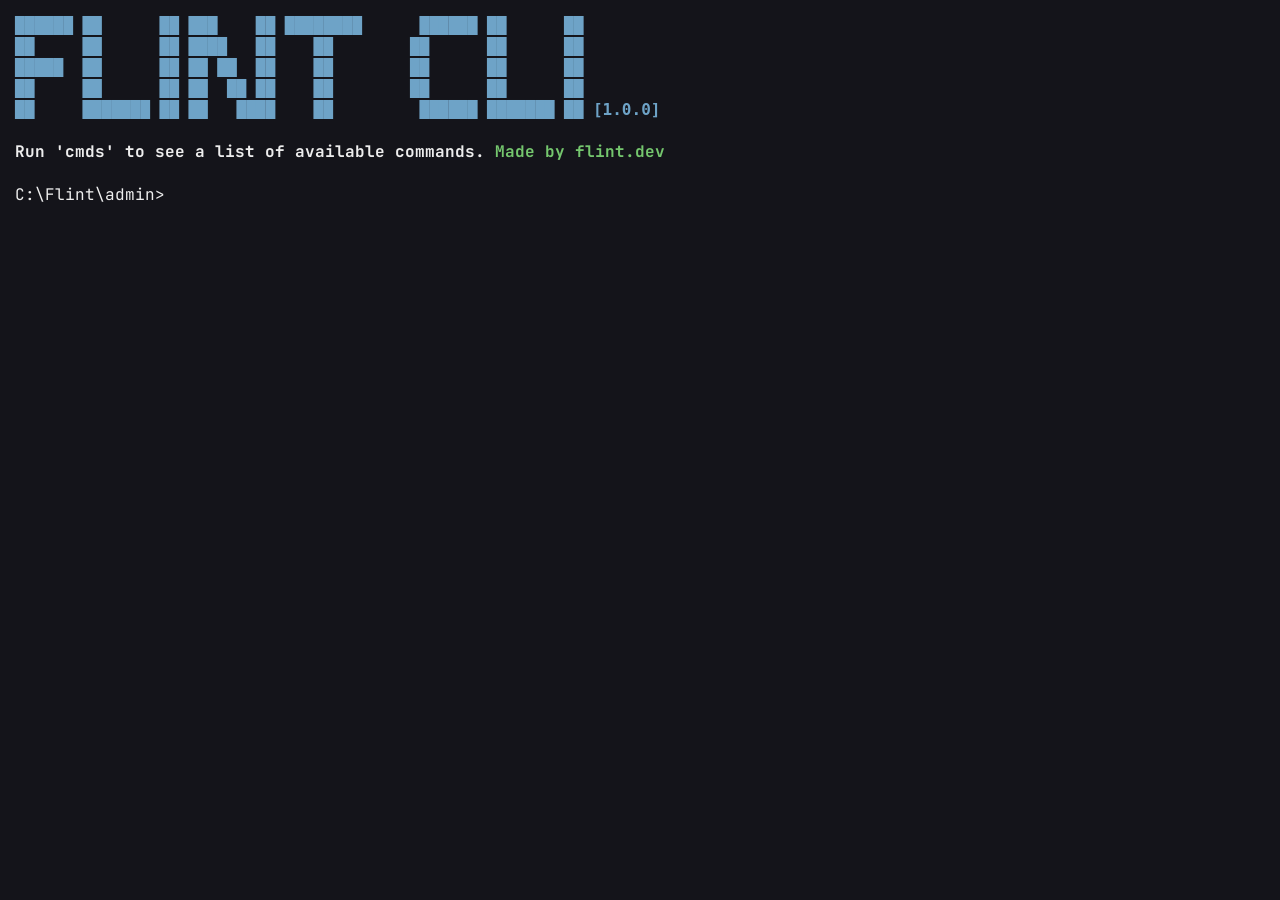
<file: Flint CLI/Flint CLI/index.html>
<!DOCTYPE html>
<html lang="en">
    <head>
        <meta charset="UTF-8">
        <title>Flint CLI</title>
        <link href="style.css" rel="stylesheet">
    </head>
    <body onclick="document.getElementById('cmd-input').focus()">
        <div id="terminal">
            <pre id="logs"><b><span class="default-font info-text">██████ ██      ██ ███    ██ ████████      ██████ ██      ██ 
██     ██      ██ ████   ██    ██        ██      ██      ██ 
█████  ██      ██ ██ ██  ██    ██        ██      ██      ██ 
██     ██      ██ ██  ██ ██    ██        ██      ██      ██ 
██     ███████ ██ ██   ████    ██         ██████ ███████ ██ [1.0.0]</span>

Run 'cmds' to see a list of available commands. <span class="success-text">Made by flint.dev</span></b>

</pre>
            <div class="input-line">
                <span class="prompt">C:\Flint\admin></span>
                <div class="input-container">
                    <input type="text" id="cmd-input" autofocus spellcheck="false" autocomplete="off">
                </div>
            </div>
        </div>
        <script src="https://cdnjs.cloudflare.com/ajax/libs/jquery/3.7.1/jquery.min.js" integrity="sha512-v2CJ7UaYy4JwqLDIrZUI/4hqeoQieOmAZNXBeQyjo21dadnwR+8ZaIJVT8EE2iyI61OV8e6M8PP2/4hpQINQ/g==" crossorigin="anonymous" referrerpolicy="no-referrer"></script>
        <script src="script.js"></script>
    </body>
</html>
</file>
<file: Flint CLI/Flint CLI/style.css>
@import url('https://fonts.googleapis.com/css2?family=JetBrains+Mono:ital,wght@0,100..800;1,100..800&display=swap');

:root{
    --default-text: #eeeeee;
    --info-text: #6ea3c7;
    --error-text: #c76e6e;
    --warn-text: #b4c76e;
    --success-text: #75c76e;
    --other-text: #6ec7c2;
}

body, html{
    background: #14141a;
    margin: 0; padding: 0;
    color: var(--default-text);
    font-family: 'JetBrains Mono', monospace;
    font-variant-ligatures: normal; /* Enables the cool coding ligatures */
    font-optical-sizing: auto;
    font-size: 16px;
    height: 100%;
}

.default-font{
    font-family: 'Consolas', monospace;
}

#terminal{
    padding: 15px;
}

#logs {
    font-family: 'JetBrains Mono', monospace;
    font-variant-ligatures: normal; /* Enables the cool coding ligatures */
    font-optical-sizing: auto;
    font-size: 16px;
    margin: 0;
}

.input-line{
    display: flex;
    align-items: center;
}

.input-container{
    position: relative;
    flex-grow: 1;
}

#cmd-input {
    background: transparent;
    border: none;
    color: inherit;
    font-family: inherit;
    font-size: inherit;
    width: 100%;
    outline: none;
    margin-left: 9.6px;
}

.default-text{
    color: var(--default-text)
}
.info-text{
    color: var(--info-text)
}
.error-text{
    color: var(--error-text)
}
.warn-text{
    color: var(--warn-text)
}
.success-text{
    color: var(--success-text)
}
.other-text{
    color: var(--other-text)
}
</file>
